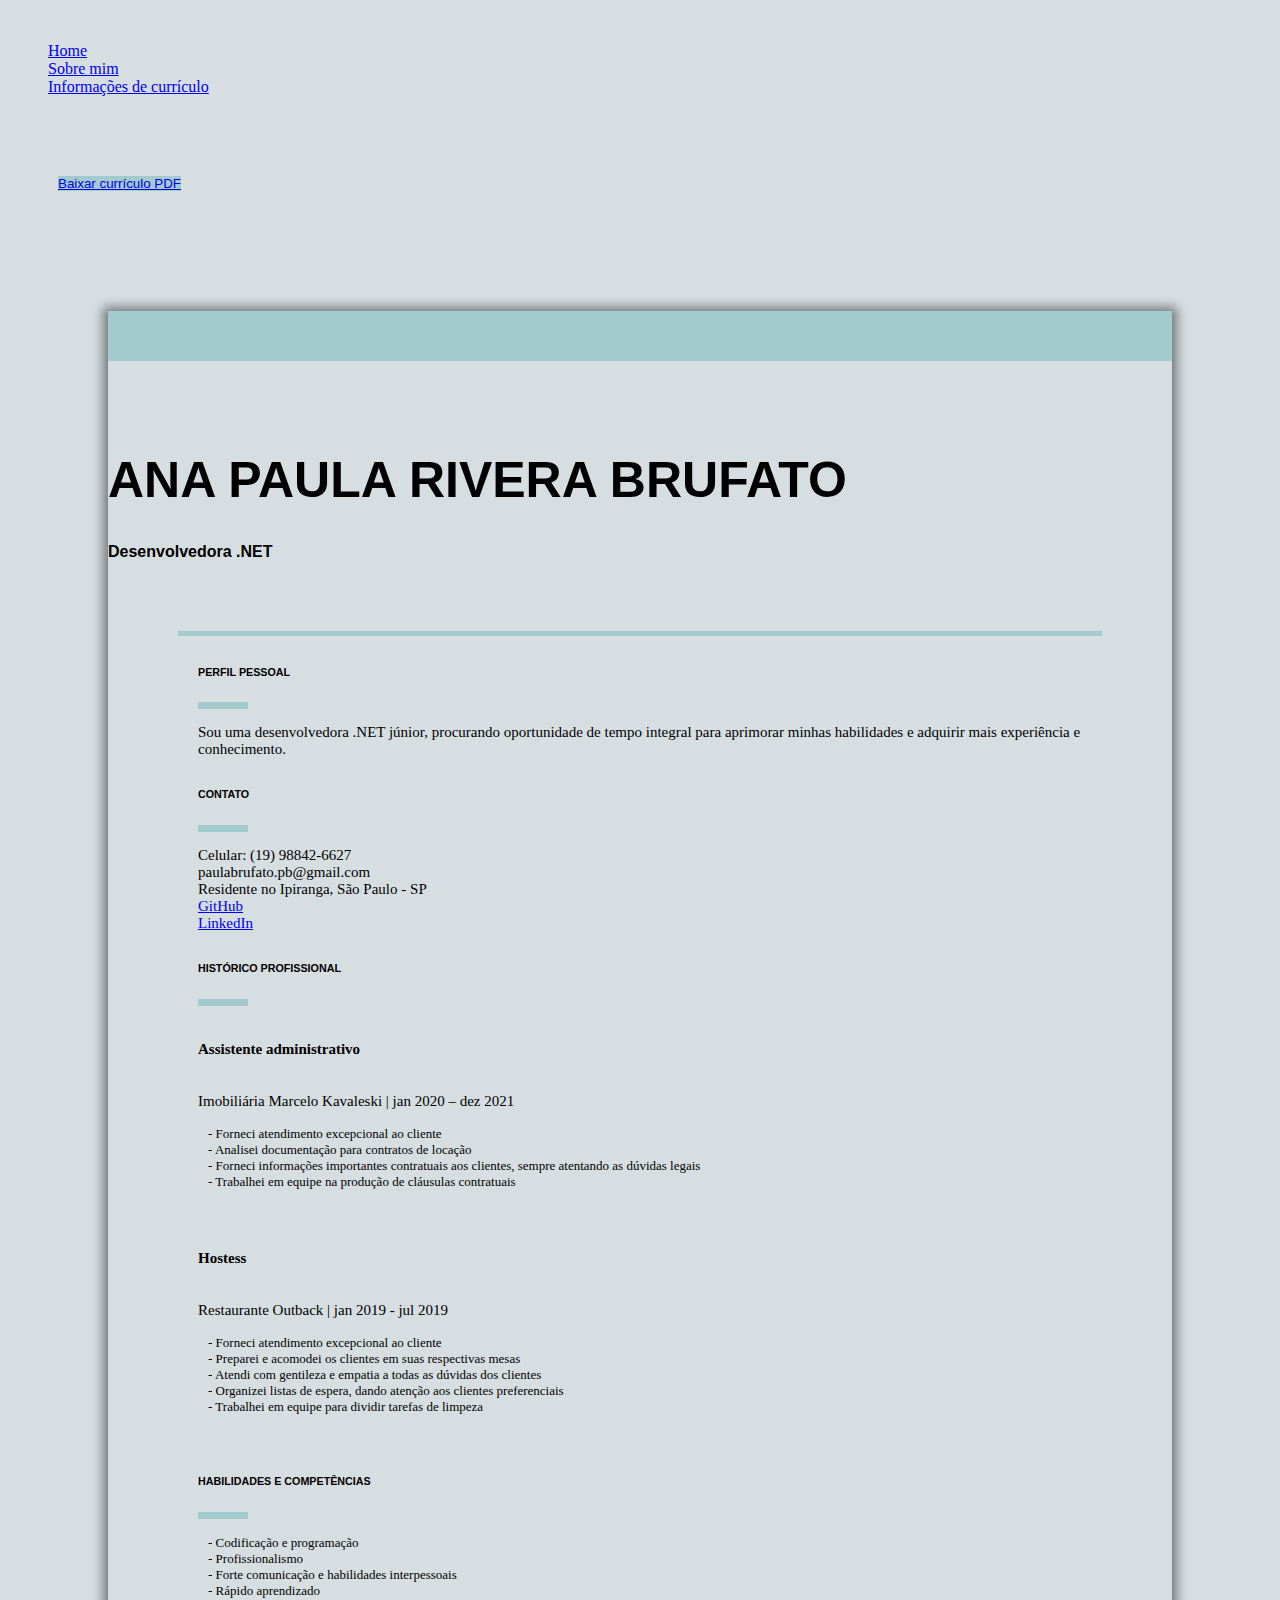
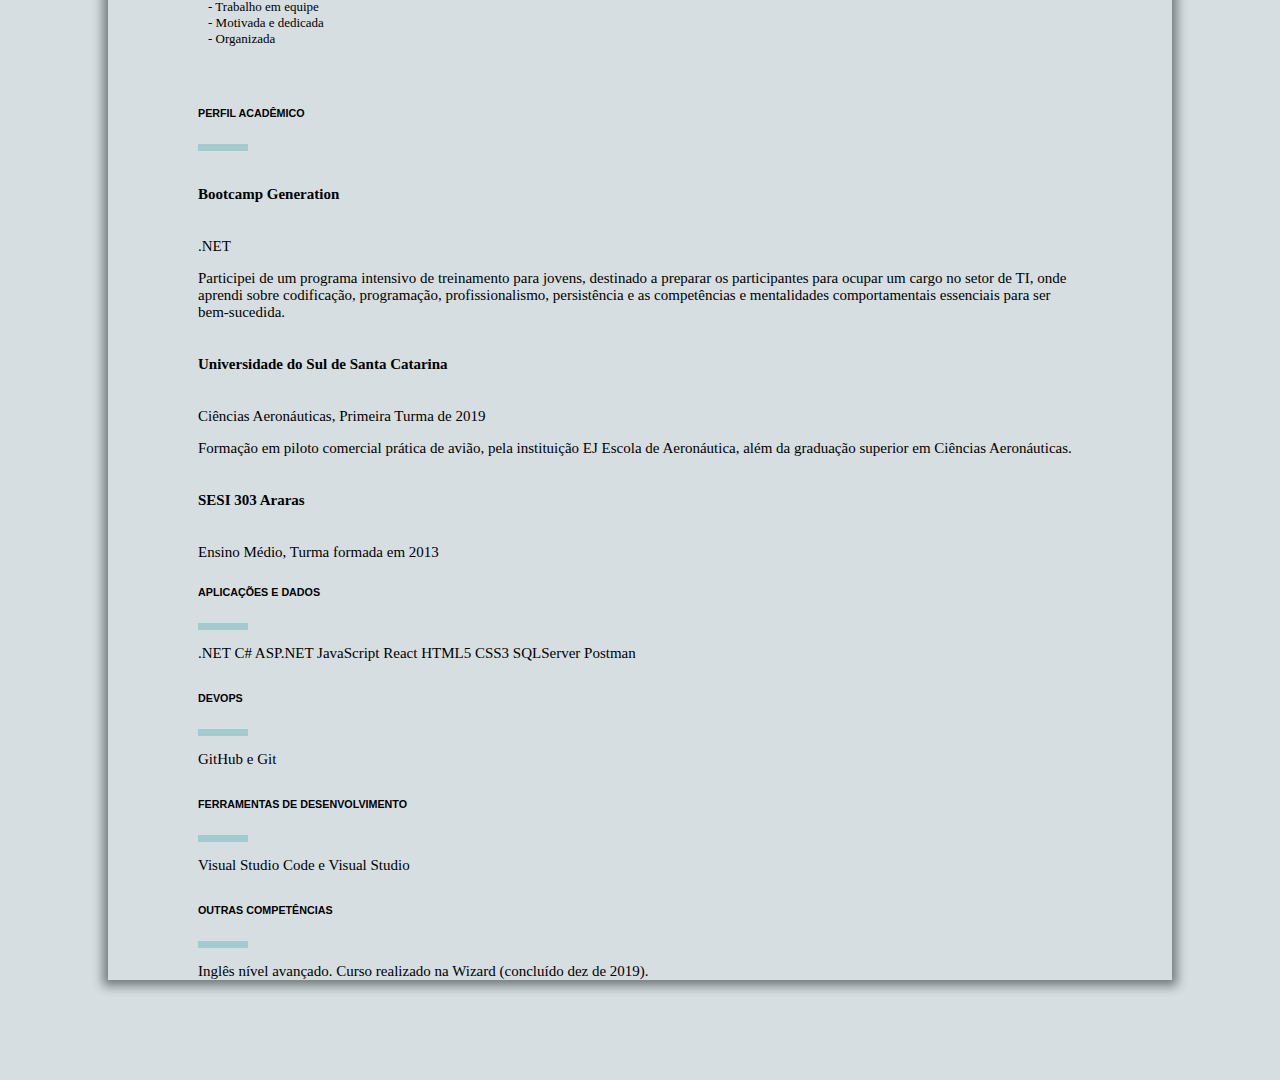
<file: primeiroProjetoHTML/informacaocurriculo.html>
<!DOCTYPE html>
<html lang="pt-br">

<head>
    <meta charset="UTF-8">
    <meta http-equiv="X-UA-Compatible" content="IE=edge">
    <meta name="viewport" content="width=width=device-width, initial-scale=1.0">
    <link rel="shortcut icon" href="assets/img/favicon.ico" type="image/x-icon">
    <link href="http://fonts.cdnfonts.com/css/montserrat" rel="stylesheet">
    <link href="https://cdn.jsdelivr.net/npm/bootstrap@5.2.0-beta1/dist/css/bootstrap.min.css" rel="stylesheet"
        integrity="sha384-0evHe/X+R7YkIZDRvuzKMRqM+OrBnVFBL6DOitfPri4tjfHxaWutUpFmBp4vmVor" crossorigin="anonymous">
    <link rel="stylesheet" href="assets/css/estilizacao.css">

    <title>Informações de currículo</title>
</head>

<body>
    <nav class="navbar navbar-expand-lg bg-light">
        <div class="container-fluid">
            <button class="navbar-toggler" type="button" data-bs-toggle="collapse" data-bs-target="#navbarNav"
                aria-controls="navbarNav" aria-expanded="false" aria-label="Toggle navigation">
                <span class="navbar-toggler-icon"></span>
            </button>
            <div class="collapse navbar-collapse" id="navbarNav">
                <ul class="navbar-nav">
                    <li class="nav-item">
                        <a class="nav-link " aria-current="page" href="index.html">Home</a>
                    </li>
                    <li class="nav-item">
                        <a class="nav-link" href="sobremim.html">Sobre mim</a>
                    </li>
                    <li class="nav-item">
                        <a class="nav-link active" href="#">Informações de currículo</a>
                    </li>
                </ul>
            </div>
        </div>
    </nav>    
    <!-- Coluna -->
    <div class="d-flex justify-content-end col-md-12">
                <button class="botao-div">
                    <a href="assets/Ana Paula Rivera Brufato.pdf" target="_blank" class="btn btn-curriculo">Baixar currículo PDF</a>
                </button>
    </div>
    <!-- Caixa -->
    <main class="card">
        <div class="card-body">
            <div class="bar-color">
                <!-- Barra colorida -->
            </div>
            <!-- Linha -->
            <div class="row">
                <div class="col-md-12 text-center">
                    <h1 class="titulo">
                        ANA PAULA RIVERA BRUFATO
                    </h1>
                </div>
            </div>
            <div class="row">
                <div class="col-md-12 text-center">
                    <h4 class="subtitulo">
                        Desenvolvedora .NET
                    </h4>
                </div>
            </div>
            <div class="row">
                <div class="col-md-12 text-center">
                    <div class="bar-subtitulo">
                        <!-- Barra colorida -->
                    </div>
                </div>
            </div>
            <div class="row">
                <!-- Coluna esquerda -->
                <section class="col-md-6">
                    <div class="espacamento">
                        <h6 class="sub-subtitulo">
                            PERFIL PESSOAL
                        </h6>
                        <div class="barra-colorida">
                            <!-- Barra fina colorida -->
                        </div>
                        <p class="tamanho-letra">
                            Sou uma desenvolvedora .NET júnior, procurando
                            oportunidade de tempo integral para aprimorar minhas
                            habilidades e adquirir mais experiência e conhecimento.
                        </p>
                        <h6 class="sub-subtitulo">
                            CONTATO
                        </h6>
                        <div class="barra-colorida">
                            <!-- Barra fina colorida -->
                        </div>
                        <p class="tamanho-letra">
                            Celular: (19) 98842-6627
                            <br>
                            paulabrufato.pb@gmail.com
                            <br>
                            Residente no Ipiranga, São Paulo - SP
                            <br>
                            <a href="https://github.com/paulabrufato" target="_blank">GitHub</a>
                            <br>
                            <a href="https://www.linkedin.com/in/anapaulariverabrufato/" target="_blank">LinkedIn</a>
                        </p>
                        <h6 class="sub-subtitulo">
                            HISTÓRICO PROFISSIONAL
                        </h6>
                        <div class="barra-colorida">
                            <!-- Barra fina colorida -->
                        </div>
                        <h6 class="subtitulo-extra">
                            Assistente administrativo
                        </h6>
                        <p class="paragrafo-extra">
                            Imobiliária Marcelo Kavaleski | jan 2020 – dez 2021
                        </p>
                        <ul>
                            <li class="li-novo">
                                Forneci atendimento excepcional ao cliente
                            </li>
                            <li class="li-novo">
                                Analisei documentação para contratos de locação
                            </li>
                            <li class="li-novo">
                                Forneci informações importantes contratuais aos clientes, sempre atentando as dúvidas
                                legais
                            </li>
                            <li class="li-novo">
                                Trabalhei em equipe na produção de cláusulas contratuais
                            </li>
                        </ul>
                        <h6 class="subtitulo-extra">
                            Hostess
                        </h6>
                        <p class="paragrafo-extra">
                            Restaurante Outback | jan 2019 - jul 2019
                        </p>
                        <ul>
                            <li class="li-novo">
                                Forneci atendimento excepcional ao cliente
                            </li>
                            <li class="li-novo">
                                Preparei e acomodei os clientes em suas respectivas mesas
                            </li>
                            <li class="li-novo">
                                Atendi com gentileza e empatia a todas as dúvidas dos clientes
                            </li>
                            <li class="li-novo">
                                Organizei listas de espera, dando atenção aos clientes preferenciais
                            </li>
                            <li class="li-novo">
                                Trabalhei em equipe para dividir tarefas de limpeza
                            </li>
                        </ul>
                        <h6 class="sub-subtitulo">
                            HABILIDADES E COMPETÊNCIAS
                        </h6>
                        <div class="barra-colorida">
                            <!-- Barra fina colorida -->
                        </div>
                        <ul>
                            <li class="li-novo">
                                Codificação e programação
                            </li>
                            <li class="li-novo">
                                Profissionalismo
                            </li>
                            <li class="li-novo">
                                Forte comunicação e habilidades interpessoais
                            </li>
                            <li class="li-novo">
                                Rápido aprendizado
                            </li>
                            <li class="li-novo">
                                Trabalho em equipe
                            </li>
                            <li class="li-novo">
                                Motivada e dedicada
                            </li>
                            <li class="li-novo">
                                Organizada
                            </li>
                        </ul>
                    </div>
                </section>
                <!-- Coluna direita -->
                <section class="col-md-6">
                    <div class="espacamento">
                        <h6 class="sub-subtitulo">
                            PERFIL ACADÊMICO
                        </h6>
                        <div class="barra-colorida">
                            <!-- Barra fina colorida -->
                        </div>
                        <h6 class="subtitulo-extra">
                            Bootcamp Generation
                        </h6>
                        <p class="paragrafo-extra">
                            .NET
                        </p>
                        <p class="tamanho-letra">
                            Participei de um programa intensivo de treinamento
                            para jovens, destinado a preparar os participantes para
                            ocupar um cargo no setor de TI, onde aprendi sobre
                            codificação, programação, profissionalismo, persistência
                            e as competências e mentalidades comportamentais
                            essenciais para ser bem-sucedida.
                        </p>
                        <h6 class="subtitulo-extra">
                            Universidade do Sul de Santa Catarina
                        </h6>
                        <p class="paragrafo-extra">
                            Ciências Aeronáuticas, Primeira Turma de 2019
                        </p>
                        <p class="tamanho-letra">
                            Formação em piloto comercial prática de avião, pela
                            instituição EJ Escola de Aeronáutica, além da graduação
                            superior em Ciências Aeronáuticas.
                        </p>
                        <h6 class="subtitulo-extra">
                            SESI 303 Araras
                        </h6>
                        <p class="paragrafo-extra">
                            Ensino Médio, Turma formada em 2013
                        </p>
                        <h6 class="sub-subtitulo mt-4">
                            APLICAÇÕES E DADOS
                        </h6>
                        <div class="barra-colorida">
                            <!-- Barra fina colorida -->
                        </div>
                        <p class="tamanho-letra">
                            .NET C# ASP.NET JavaScript React HTML5 CSS3
                            SQLServer Postman
                        </p>
                        <h6 class="sub-subtitulo mt-4">
                            DEVOPS
                        </h6>
                        <div class="barra-colorida">
                            <!-- Barra fina colorida -->
                        </div>
                        <p class="tamanho-letra">
                            GitHub e Git
                        </p>
                        <h6 class="sub-subtitulo mt-4">
                            FERRAMENTAS DE DESENVOLVIMENTO
                        </h6>
                        <div class="barra-colorida">
                            <!-- Barra fina colorida -->
                        </div>
                        <p class="tamanho-letra">
                            Visual Studio Code e Visual Studio
                        </p>
                        <h6 class="sub-subtitulo mt-4">
                            OUTRAS COMPETÊNCIAS
                        </h6>
                        <div class="barra-colorida">
                            <!-- Barra fina colorida -->
                        </div>
                        <p class="tamanho-letra">
                            Inglês nível avançado. Curso realizado na Wizard (concluído dez de 2019).
                        </p>
                    </div>
                </section>
            </div>
        </div>
    </main>

    <script src="https://cdn.jsdelivr.net/npm/bootstrap@5.2.0-beta1/dist/js/bootstrap.bundle.min.js"
        integrity="sha384-pprn3073KE6tl6bjs2QrFaJGz5/SUsLqktiwsUTF55Jfv3qYSDhgCecCxMW52nD2"
        crossorigin="anonymous"></script>
    <script src="assets/js/script.js"></script>    
</body>
</html>
</file>
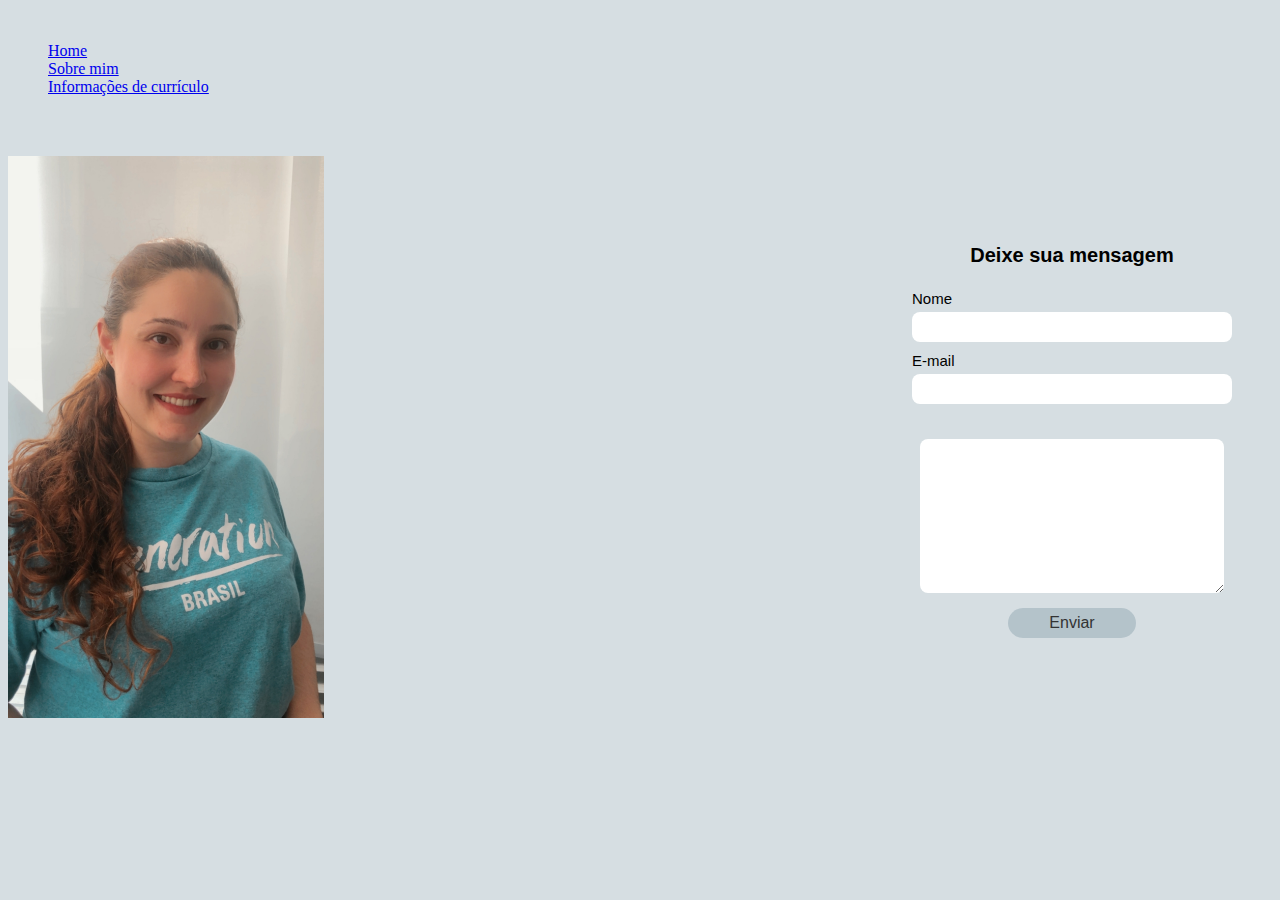
<file: primeiroProjetoHTML/sobremim.html>
<!DOCTYPE html>
<html lang="pt-br">

<head>
  <meta charset="UTF-8">
  <meta http-equiv="X-UA-Compatible" content="IE=edge">
  <meta name="viewport" content="width=device-width, initial-scale=1.0">
  <link rel="shortcut icon" href="assets/img/favicon.ico" type="image/x-icon">
  <link href="https://cdn.jsdelivr.net/npm/bootstrap@5.2.0-beta1/dist/css/bootstrap.min.css" rel="stylesheet"
    integrity="sha384-0evHe/X+R7YkIZDRvuzKMRqM+OrBnVFBL6DOitfPri4tjfHxaWutUpFmBp4vmVor" crossorigin="anonymous">
  <link rel="stylesheet" href="assets/css/estilizacao.css">

  <title>Sobre mim</title>
</head>

<body>
  <nav class="navbar navbar-expand-lg bg-light">
    <div class="container-fluid">
      <button class="navbar-toggler" type="button" data-bs-toggle="collapse" data-bs-target="#navbarNav"
        aria-controls="navbarNav" aria-expanded="false" aria-label="Toggle navigation">
        <span class="navbar-toggler-icon"></span>
      </button>
      <div class="collapse navbar-collapse" id="navbarNav">
        <ul class="navbar-nav">
          <li class="nav-item">
            <a class="nav-link " aria-current="page" href="index.html">Home</a>
          </li>
          <li class="nav-item">
            <a class="nav-link active" href="#">Sobre mim</a>
          </li>
          <li class="nav-item">
            <a class="nav-link" href="informacaocurriculo.html">Informações de currículo</a>
          </li>
        </ul>
      </div>
    </div>
  </nav>
  <main class="sobre-mim">
    <img class="minha-foto" src="assets/img/minha foto.JPG" alt="minha foto">

    <p>
      
    </p>

    <form action="">
      <h1>
        Deixe sua mensagem
      </h1>
      <label for="nome">
        <span>Nome</span>
        <input type="text" id="nome" name="nome">
      </label>
      <label for="email">
        <span>E-mail</span>
        <input type="email" id="email" name="email">
      </label>
      <textarea name="mensagem" id="" cols="30" rows="10" placeholder="Deixe sua mensagem aqui">
        
      </textarea>
      <input type="submit" value="Enviar">
    </form>
  </main>
  <script src="https://cdn.jsdelivr.net/npm/bootstrap@5.2.0-beta1/dist/js/bootstrap.bundle.min.js"
    integrity="sha384-pprn3073KE6tl6bjs2QrFaJGz5/SUsLqktiwsUTF55Jfv3qYSDhgCecCxMW52nD2"
    crossorigin="anonymous"></script>
</body>

</html>
</file>
<file: primeiroProjetoHTML/assets/css/estilizacao.css>
@import url('http://fonts.cdnfonts.com/css/montserrat');

body {
    background-color: #D6DEE2;
}
/* index.html */
.new_body{
    background-image: url(../img/dandelion-g8530e784f_1280.jpg);
    margin: 0;
    background-repeat: no-repeat;
    background-size: 100%;   
}
.texto{
    background-color: rgba(0, 0, 0, 0.192); 
    margin-bottom: 0;
    align-items:center; 
    text-align:center;
    font-family: Cambria;
    font-size: 150px;
    color: white;
    padding: 200px;
}
/* Sobre mim */
.sobre-mim{
    display: flex;
    justify-content: space-between;
    flex-direction: row;
}
.minha-foto{
    width: 25%;
    height: 25%;
}
main h1{
    font-family: 'Montserrat', sans-serif;
    color: black;
    font-size: 20px;
    margin-top: 3rem;
}
main form{
    margin: 40px;
    display: flex;
    flex-direction: column;
    align-items: center;
}
main form label{
    font-family: 'Montserrat', sans-serif;
    display: flex;
    flex-direction: column;
}
main form label span{
    font-size: 15px;
    margin-top: 10px;
}
main form input{
    font-size: medium;
    margin-top: 5px;
    background: white;
    width: 300px;
    height: 30px;
    padding: 0 10px;
    outline: none;
    color: rgb(51, 51, 51);
    border: none;
    border-radius: 8px;
}
main form input[type="submit"]{
    cursor: pointer;
    width: 40%;
    margin-top: 15px;
    border-radius: 30px;
    background: #b4c3ca;
    transition: all .3s ease-in-out;
}
main form input[type="submit"]:hover{
    background: #93a9b3;
}
textarea{
    font-size: 13px;
    margin-top: 35px;
    border: none;
    border-radius: 8px;
    width: 300px;
    outline: none;
    
}
textarea::placeholder{
    color: black;
}
/* Informações de currículo */
.card{
    margin: 100px;
    box-shadow: 0px 1px 10px 5px rgba(0,0,0,0.46); /* sombra em volta do currículo */
}
button{
    border: none;
    background-color: none;
    margin: 0;
    padding: 0;
    border-radius: 10px 10px 10px 10px;
}
.botao-div{
    background-color: #a3cacc;
    text-align: right;
    margin: 20px 50px 20px 50px;
}
.bar-color{
    width: 100%;
    background-color: #a3cacc;
    margin-top: 35px;
    margin-bottom: 90px;
    height: 50px;
}
.card-body{
    padding: 0px;
}
.titulo{
    font-family: 'Montserrat', sans-serif;
    font-size: 50px;
    font-weight: bold; /* letra em negrito */
}
.subtitulo{
    font-family: 'Montserrat', sans-serif;
    font-weight: light;
    margin: 20px 0px 70px 0px;
}
.bar-subtitulo{
    background-color: #a3cacc;
    height: 5px;
    margin-left: 70px;
    margin-right: 70px;
    margin-bottom: 30px;
}
.espacamento{
    margin-left: 90px;
    margin-right: 90px;
}
.sub-subtitulo{
    font-family: 'Montserrat', sans-serif;
    font-weight: bold; /* letra em negrito */
}
.barra-colorida{
    width: 50px;
    background-color: #a3cacc;
    margin-top: 15px;
    margin-bottom: 15px;
    height: 7px;
}
.tamanho-letra{
    font-size: 15px;
    margin-bottom: 30px;
}
.subtitulo-extra{
    font-weight: bold; /* letra em negrito */
    font-size: 15px;
}
.paragrafo-extra{
    font-weight: 500; /* letra fina */
    font-size: 15px;
    margin-bottom: 3px;
}
ul{
    list-style: none; /* tirar ° do início */
    margin-bottom: 60px;
}
.li-novo{
    font-size: 13px;
    margin-left: -30px;

}

.li-novo:before{
    content: '-';
}
.btn-curriculo{
    background-color: #a3cacc;
}
</file>
